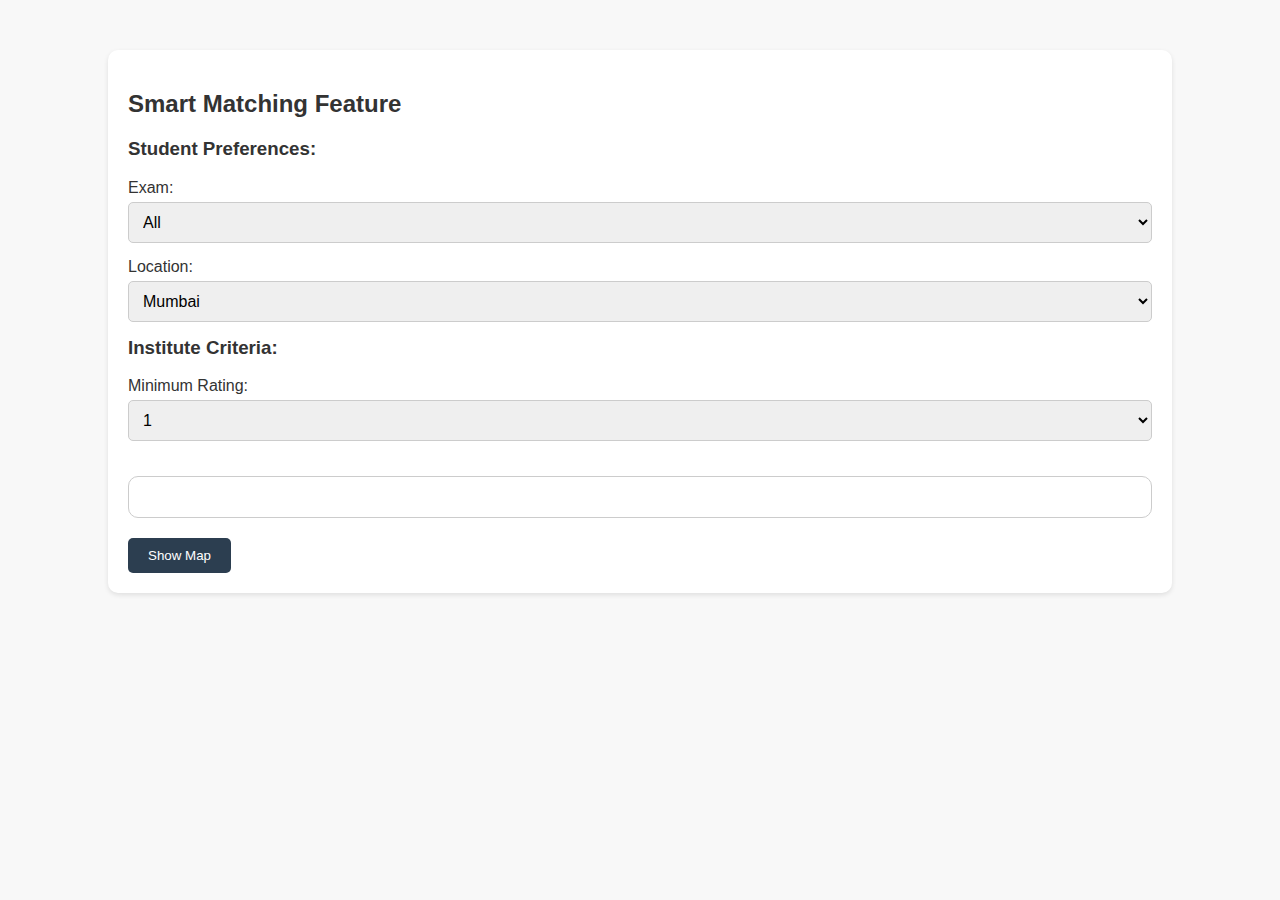
<file: match.html>
<!DOCTYPE html>
<html lang="en">
<head>
<meta charset="UTF-8">
<meta name="viewport" content="width=device-width, initial-scale=1.0">
<title>NGO Student Management System</title>
<link rel="stylesheet" href="match.css">
</head>
<body>
    <div class="container">
        <!-- Smart Matching Feature -->
        <div class="smart-matching">
            <h2>Smart Matching Feature</h2>
            <div class="filters">
                <h3>Student Preferences:</h3>
                <label for="examFilter">Exam:</label>
                <select id="examFilter">
                    <option value="All">All</option>
                    <option value="CET">CET</option>
                    <option value="JEE">JEE</option>
                    <option value="GATE">GATE</option>
                    <option value="UPSC">UPSC</option>
                    <option value="NEET">NEET</option>
                    <option value="CAT">CAT</option>
                    <!-- Add more exam options -->
                </select>
                <label for="locationFilter">Location:</label>
                <select id="locationFilter">
                    <option value="Mumbai">Mumbai</option>
                    <option value="Delhi">Delhi</option>
                    <option value="Lucknow">Lucknow</option>
                    <option value="Bangalore">Bangalore</option>
                    <option value="Chennai">Chennai</option>
                    <option value="Jaipur">Jaipur</option>
                    <option value="Chandigarh">Chandigarh</option>
                    <option value="Ahmedabad">Ahmedabad</option>
                    <option value="Pune">Pune</option>
                    <option value="Nagpur">Nagpur</option>
                    <option value="Kolkata">Kolkata</option>
                    <option value="Hyderabad">Hyderabad</option>
                    <option value="Indore">Indore</option>
                    <!-- Add more locations as needed -->
                </select>
                

                <h3>Institute Criteria:</h3>
                <label for="ratingFilter">Minimum Rating:</label>
                <select id="ratingFilter">
                    <option value="1">1</option>
                    <option value="2">2</option>
                    <option value="3">3</option>
                    <option value="4">4</option>
                    <option value="5">5</option>
                </select>
               
                <!-- Add more filters as needed -->
            </div>
            <div id="results" class="results"></div>
            <button id="mapButton">Show Map</button> <!-- Button to open map with filtered results -->
        </div>
    </div>
    <script src="match.js"></script>
</body>
</html>
</file>
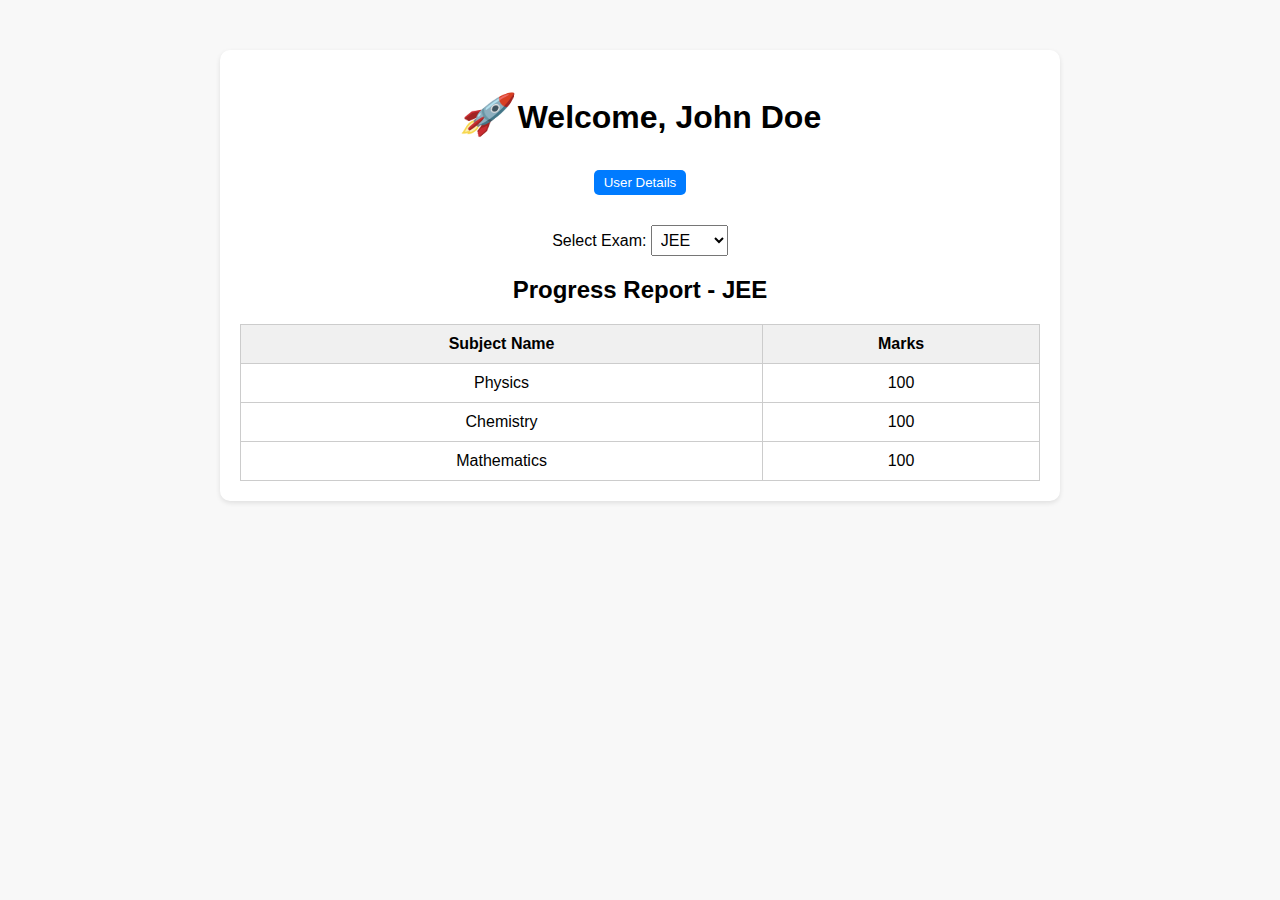
<file: student.html>
<!DOCTYPE html>
<html lang="en">
<head>
<meta charset="UTF-8">
<meta name="viewport" content="width=device-width, initial-scale=1.0">
<title>Student User Page</title>
<link rel="stylesheet" href="student.css">
<style>
    /* Animation for the icon */
    @keyframes bounce {
        0% { transform: translateY(0); }
        50% { transform: translateY(-10px); }
        100% { transform: translateY(0); }
    }

    .icon {
        display: inline-block;
        font-size: 40px;
        color: #007bff;
        animation: bounce 1s infinite;
    }
</style>
</head>
<body>
    <div class="container">
        <h1><i class="icon">🚀</i> Welcome, John Doe</h1>
        <button id="toggleDetailsButton">User Details</button>
        <div id="detailsBox" class="details-box">
            <h2>Personal Details</h2>
            <p><strong>Email:</strong> john.doe@example.com</p>
            <p><strong>Phone Number:</strong> +1234567890</p>
            <p><strong>Date of Birth:</strong> 01/01/2000</p>
            <p><strong>Gender:</strong> Male</p>
            <p><strong>Address:</strong> 123 Street, City, Country</p>
            <p><strong>Coaching Class:</strong> XYZ Coaching Center</p>
            <p><strong>Coaching Address:</strong> 456 Avenue, City, Country</p>
        </div>

        <!-- Select Exam Dropdown -->
        <div class="select-exam">
            <label for="examSelect">Select Exam:</label>
            <select id="examSelect" onchange="showProgressReport()">
                <option value="jee">JEE</option>
                <option value="cet">CET</option>
                <option value="gate">GATE</option>
                <option value="neet">NEET</option>
                <option value="upsc">UPSC</option>
            </select>
        </div>

        <!-- Progress Report Section -->
        <div id="progressReport" class="progress-report">
            <!-- Progress report content will be dynamically generated here -->
        </div>
    </div>
    <script src="student.js"></script>
</body>
</html>
</file>
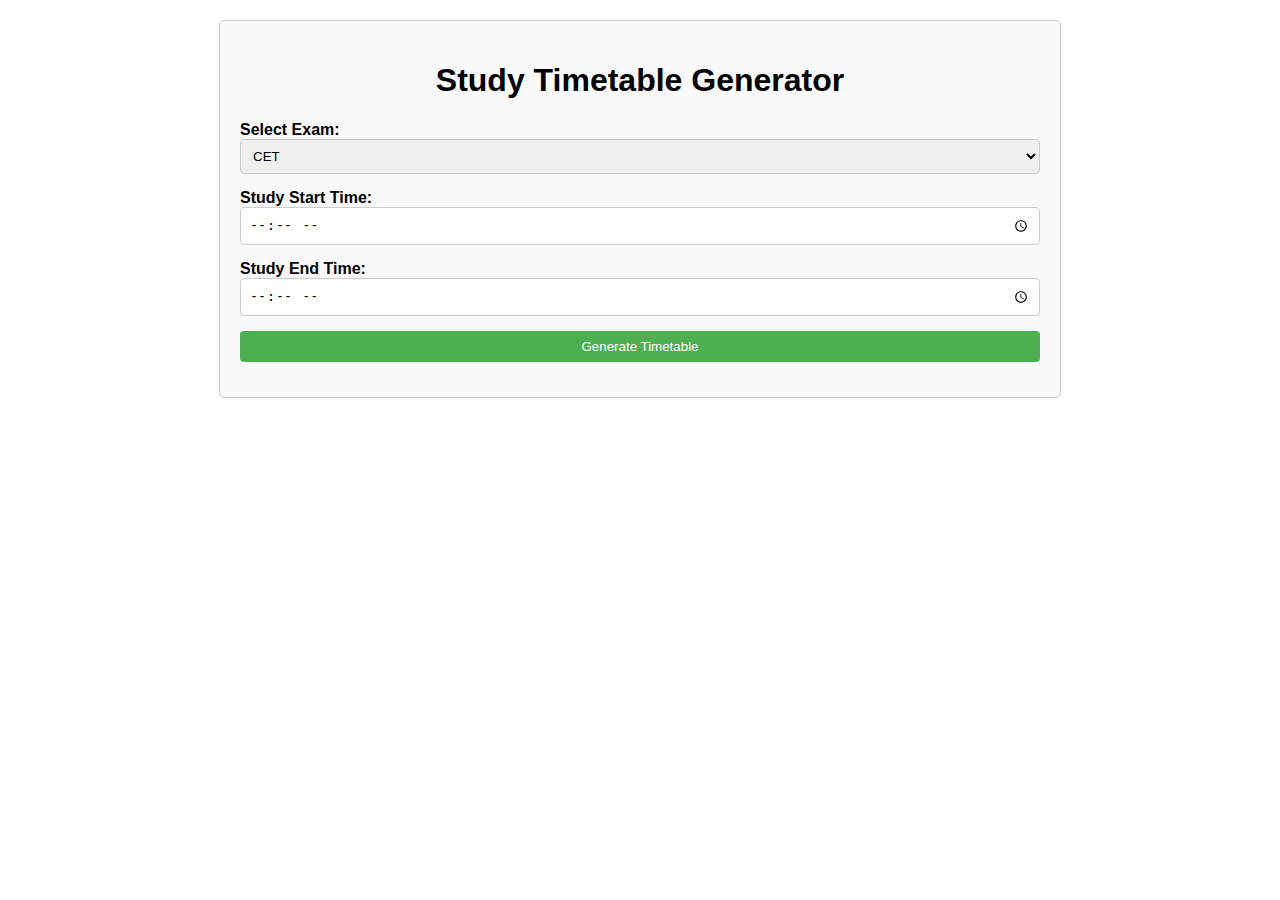
<file: tt.html>
<!DOCTYPE html>
<html lang="en">
<head>
<meta charset="UTF-8">
<meta name="viewport" content="width=device-width, initial-scale=1.0">
<title>Study Timetable Generator</title>
<link rel="stylesheet" href="tt.css">
</head>
<body>
    <div class="container">
        <h1>Study Timetable Generator</h1>
        <label for="exam">Select Exam:</label>
        <select id="exam">
            <option value="CET">CET</option>
            <option value="JEE">JEE</option>
            <option value="GATE">GATE</option>
            <option value="UPSC">UPSC</option>
            <option value="NEET">NEET</option>
        </select>

        <div id="subjectList"></div>

        <label for="startTime">Study Start Time:</label>
        <input type="time" id="startTime" name="startTime">

        <label for="endTime">Study End Time:</label>
        <input type="time" id="endTime" name="endTime">

        <button id="generateTimetableBtn">Generate Timetable</button>

        <div id="timetableResults"></div>
    </div>

    <script src="tt.js"></script>
</body>
</html>
</file>
<file: match.css>
/* General styles for the website */
body {
    margin: 0;
    padding: 0;
    font-family: Arial, sans-serif;
    background-color: #f8f8f8;
    color: #333;
}

.container {
    width: 80%;
    margin: 50px auto;
    padding: 20px;
    background-color: #fff;
    border-radius: 10px;
    box-shadow: 0 2px 5px rgba(0, 0, 0, 0.1);
}

h2, h3 {
    margin-top: 0;
}

/* Smart Matching Feature styles */
.smart-matching {
    margin-top: 20px;
}

.smart-matching .filters {
    margin-bottom: 20px;
}

.smart-matching label {
    display: block;
    margin-bottom: 5px;
}

.smart-matching input[type="text"],
.smart-matching select {
    width: 100%;
    padding: 10px;
    margin-bottom: 15px;
    border: 1px solid #ccc;
    border-radius: 5px;
    font-size: 16px;
}

.smart-matching .results {
    padding: 20px;
    border: 1px solid #ccc;
    border-radius: 10px;
    background-color: #fff;
}

.smart-matching .results p {
    margin: 0;
}

/* Results styles */
.institute {
    margin-bottom: 20px;
    border-bottom: 1px solid #eee;
    padding-bottom: 10px;
}

.institute:last-child {
    margin-bottom: 0;
    border-bottom: none;
}

.institute h4 {
    margin-bottom: 5px;
}

.institute p {
    margin-bottom: 5px;
    font-size: 16px;
    color: #555;
}

/* MAP button styles */
#mapButton {
    margin-top: 20px;
    background-color: #2c3e50;
    color: #fff;
    padding: 10px 20px;
    border: none;
    border-radius: 5px;
    cursor: pointer;
    transition: background-color 0.3s ease, transform 0.3s ease;
}

#mapButton:hover {
    background-color: #1a252f;
    transform: scale(1.1);
}
</file>
<file: student.css>
/* General styles */
body {
    font-family: Arial, sans-serif;
    margin: 0;
    padding: 0;
    background-color: #f8f8f8;
}

.container {
    max-width: 800px;
    margin: 50px auto;
    padding: 20px;
    background-color: #fff;
    border-radius: 10px;
    box-shadow: 0 2px 5px rgba(0, 0, 0, 0.1);
    text-align: center;
}

h1, h2 {
    text-align: center;
}

.details-box {
    display: none;
    border-left: 5px solid #007bff;
    padding-left: 10px;
    margin-bottom: 20px;
}

.personal-details p {
    margin: 5px 0;
}

#toggleDetailsButton {
    margin: 10px auto;
    background-color: #007bff;
    color: #fff;
    padding: 5px 10px;
    border: none;
    border-radius: 5px;
    cursor: pointer;
}

#toggleDetailsButton:hover {
    background-color: #0056b3;
}

.select-exam {
    margin-top: 20px;
}

#examSelect {
    padding: 5px;
    font-size: 16px;
}

.progress-report {
    margin-top: 20px;
}

.subject-list {
    list-style-type: none;
    padding: 0;
}

.subject-list li {
    margin-bottom: 5px;
    font-weight: bold;
}

/* Styles for the progress report table */
.progress-table {
    width: 100%;
    border-collapse: collapse;
    margin-top: 20px;
}

.progress-table th,
.progress-table td {
    padding: 10px;
    border: 1px solid #ccc;
}

.progress-table th {
    background-color: #f0f0f0;
    font-weight: bold;
}

/* Animation for the icon */
@keyframes bounce {
    0% { transform: translateY(0); }
    50% { transform: translateY(-10px); }
    100% { transform: translateY(0); }
}

.icon {
    display: inline-block;
    font-size: 40px;
    color: #007bff;
    animation: bounce 1s infinite;
}
</file>
<file: tt.css>
body {
    font-family: Arial, sans-serif;
    margin: 0;
    padding: 0;
    box-sizing: border-box;
}

.container {
    max-width: 800px;
    margin: 20px auto;
    padding: 20px;
    border: 1px solid #ccc;
    border-radius: 5px;
    background-color: #f9f9f9;
}

h1 {
    text-align: center;
}

label {
    font-weight: bold;
}

input[type="time"] {
    margin-bottom: 10px;
}

select,
input[type="text"],
input[type="time"],
button {
    display: block;
    margin-bottom: 15px;
    width: 100%;
    padding: 8px;
    box-sizing: border-box;
    border: 1px solid #ccc;
    border-radius: 4px;
}

button {
    background-color: #4CAF50;
    color: white;
    border: none;
    cursor: pointer;
}

button:hover {
    background-color: #45a049;
}

table {
    width: 100%;
    border-collapse: collapse;
    margin-top: 20px;
}

th, td {
    padding: 8px;
    border: 1px solid #ddd;
    text-align: center;
}

th {
    background-color: #f2f2f2;
}
</file>
